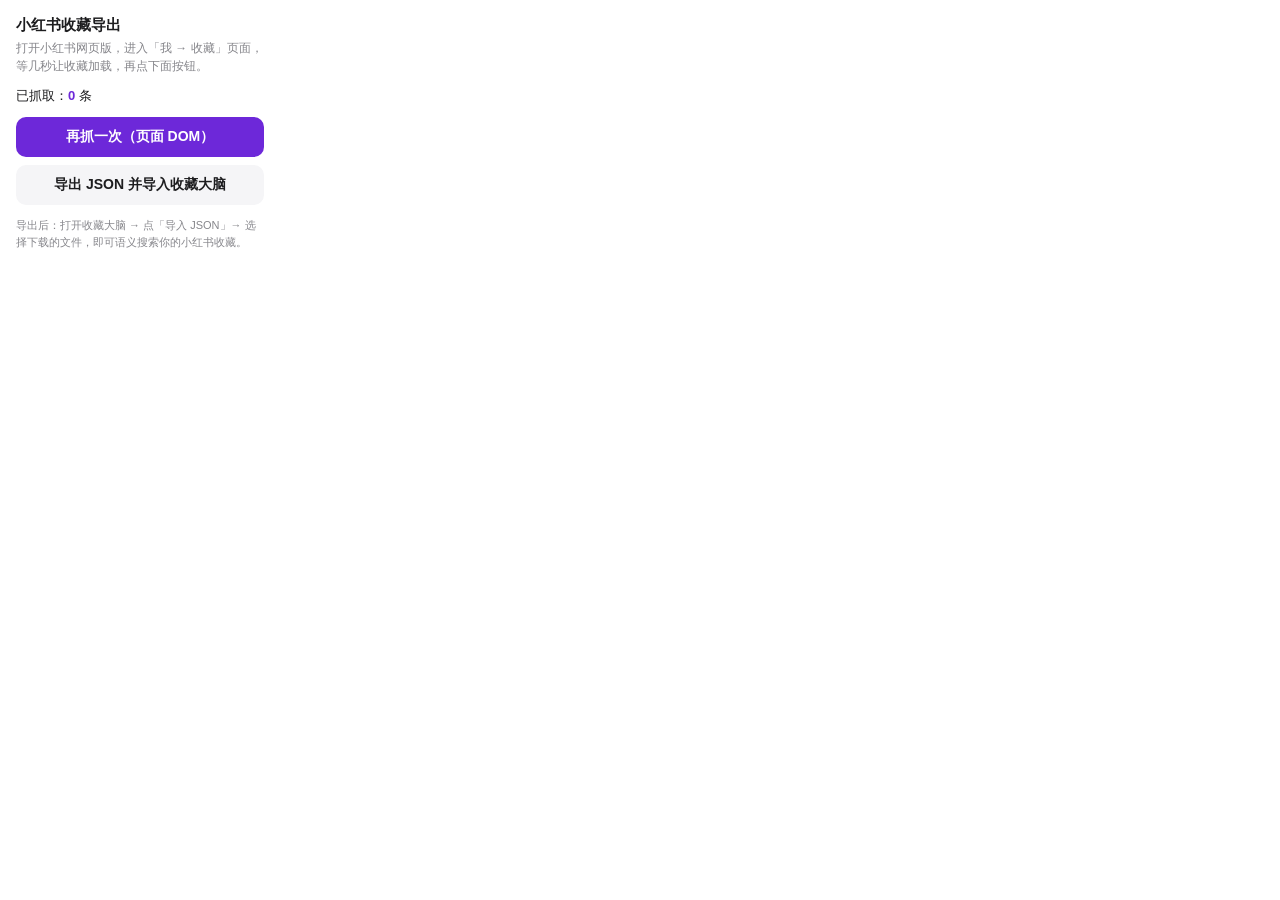
<file: extension/popup.html>
<!DOCTYPE html>
<html lang="zh-CN">
<head>
  <meta charset="UTF-8" />
  <meta name="viewport" content="width=device-width, initial-scale=1.0" />
  <style>
    * { box-sizing: border-box; }
    body { width: 280px; margin: 0; padding: 16px; font-family: -apple-system, "PingFang SC", "Microsoft YaHei", sans-serif; color: #1d1d1f; }
    h1 { font-size: 15px; margin: 0 0 4px; }
    p.tip { font-size: 12px; color: #86868b; line-height: 1.5; margin: 0 0 12px; }
    .count { font-size: 13px; margin: 0 0 12px; }
    .count b { color: #6d28d9; }
    button { width: 100%; height: 40px; border: none; border-radius: 10px; font-size: 14px; font-weight: 600; cursor: pointer; }
    .primary { background: #6d28d9; color: #fff; }
    .ghost { background: #f5f5f7; color: #1d1d1f; margin-top: 8px; }
    button:disabled { opacity: .5; cursor: default; }
    .step { font-size: 11px; color: #86868b; margin-top: 12px; line-height: 1.5; }
  </style>
</head>
<body>
  <h1>小红书收藏导出</h1>
  <p class="tip">打开小红书网页版，进入「我 → 收藏」页面，等几秒让收藏加载，再点下面按钮。</p>
  <div class="count">已抓取：<b id="cnt">0</b> 条</div>
  <button id="collect" class="primary">再抓一次（页面 DOM）</button>
  <button id="export" class="ghost">导出 JSON 并导入收藏大脑</button>
  <div class="step">导出后：打开收藏大脑 → 点「导入 JSON」→ 选择下载的文件，即可语义搜索你的小红书收藏。</div>
  <script src="popup.js"></script>
</body>
</html>
</file>
